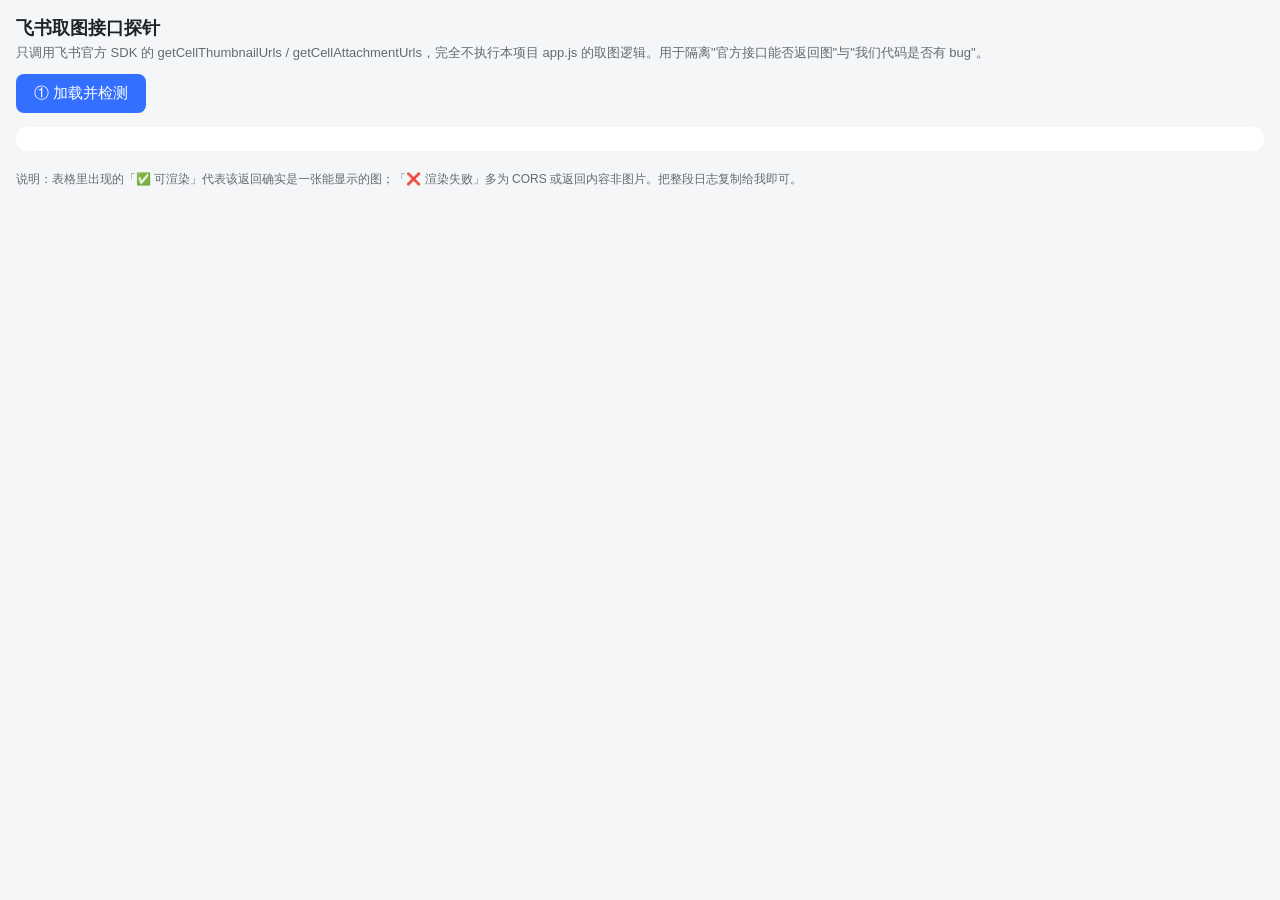
<file: probe.html>
<!DOCTYPE html>
<html lang="zh-CN">
<head>
<meta charset="UTF-8" />
<meta name="viewport" content="width=device-width, initial-scale=1" />
<title>飞书取图接口探针（仅测官方SDK，不碰本项目取图代码）</title>
<style>
  body{font-family:-apple-system,Segoe UI,Roboto,'Microsoft YaHei',sans-serif;margin:0;padding:16px;background:#f5f6f8;color:#1f2329}
  h1{font-size:18px;margin:0 0 4px}
  .sub{color:#646a73;font-size:13px;margin-bottom:12px}
  button{font-size:15px;padding:10px 18px;border:0;border-radius:8px;background:#3370ff;color:#fff;cursor:pointer}
  button:disabled{opacity:.5;cursor:default}
  #out{margin-top:14px;background:#fff;border-radius:10px;padding:12px 14px;font:13px/1.7 ui-monospace,SFMono-Regular,Menlo,Consolas,monospace;white-space:pre-wrap;word-break:break-all;max-height:55vh;overflow:auto}
  .row{padding:2px 0;border-bottom:1px dashed #eee}
  .err{color:#d83931}.ok{color:#2ea121}.warn{color:#bb7a00}.info{color:#3370ff}
  #render{margin-top:10px;display:flex;gap:8px;flex-wrap:wrap}
  #render img{width:160px;height:160px;object-fit:contain;border:1px solid #ddd;border-radius:6px;background:#fff}
  .legend{margin-top:10px;font-size:12px;color:#646a73}
</style>
</head>
<body>
<h1>飞书取图接口探针</h1>
<div class="sub">只调用飞书官方 SDK 的 getCellThumbnailUrls / getCellAttachmentUrls，完全不执行本项目 app.js 的取图逻辑。用于隔离"官方接口能否返回图"与"我们代码是否有 bug"。</div>
<button id="run">① 加载并检测</button>
<div id="out"></div>
<div id="render"></div>
<div class="legend">说明：表格里出现的「✅ 可渲染」代表该返回确实是一张能显示的图；「❌ 渲染失败」多为 CORS 或返回内容非图片。把整段日志复制给我即可。</div>

<script type="module">
const $out = document.getElementById('out');
const $render = document.getElementById('render');
function log(msg, type) {
  const d = document.createElement('div');
  d.className = 'row' + (type ? ' ' + type : '');
  d.textContent = msg;
  $out.appendChild(d);
  $out.scrollTop = $out.scrollHeight;
}
function render(src) {
  const img = document.createElement('img');
  img.src = src;
  img.onload = () => log('    ✅ 该返回可渲染为图片', 'ok');
  img.onerror = () => log('    ❌ 渲染失败（可能是 CORS 拦截或返回内容非图片）', 'err');
  $render.appendChild(img);
}
function dumpItem(label, x) {
  if (x == null) { log(label + ': null'); return; }
  if (typeof x === 'string') {
    log(label + ': 字符串(长度=' + x.length + ') 前80字=「' + x.slice(0, 80) + '」', 'info');
    if (/^https?:\/\//i.test(x)) render(x);
    else if (/^data:/i.test(x)) render(x);
    else if (/^[A-Za-z0-9+/=]{20,}$/.test(x)) render('data:image/png;base64,' + x);
    return;
  }
  if (typeof x === 'object') {
    const keys = Object.keys(x);
    log(label + ': 对象，键=[' + keys.join(',') + ']', 'info');
    for (const k of ['url', 'thumbnail', 'base64', 'data', 'downloadUrl', 'type', 'width', 'height', 'token']) {
      if (x[k] != null) log('    ' + k + ' = ' + (typeof x[k] === 'string' ? ('「' + x[k].slice(0, 80) + '」') : JSON.stringify(x[k]).slice(0, 80)));
    }
    if (x.url) render(x.url);
    else if (x.base64) render('data:image/png;base64,' + x.base64);
    else if (x.thumbnail) render(x.thumbnail);
    return;
  }
  log(label + ': ' + typeof x);
}
async function main() {
  document.getElementById('run').disabled = true;
  $out.innerHTML = ''; $render.innerHTML = '';
  log('① 加载飞书 SDK（@lark-base-open/js-sdk@1.0.2）...');
  let bitable = null;
  const urls = [
    'https://cdn.jsdelivr.net/npm/@lark-base-open/js-sdk@1.0.2/dist/index.mjs',
    'https://esm.sh/@lark-base-open/js-sdk@1.0.2'
  ];
  for (const url of urls) {
    try {
      const m = await import(/* @vite-ignore */ url);
      if (m && m.bitable) { bitable = m.bitable; log('SDK 加载成功：' + url, 'ok'); break; }
    } catch (e) { log('SDK 加载失败 ' + url + '：' + e.message, 'err'); }
  }
  if (!bitable) { log('SDK 无法加载，终止。', 'err'); document.getElementById('run').disabled = false; return; }

  log('② 获取当前数据表 getActiveTable()...');
  let table;
  try { table = await bitable.getActiveTable(); log('当前表获取成功', 'ok'); }
  catch (e) { log('getActiveTable 失败：' + e.message, 'err'); document.getElementById('run').disabled = false; return; }

  log('③ 枚举 table 实例真实可用方法（看 getCell* 是否在列）：');
  const names = [];
  let p = table;
  while (p && p !== Object.prototype) { for (const n of Object.getOwnPropertyNames(p)) if (typeof table[n] === 'function' && !names.includes(n)) names.push(n); p = Object.getPrototypeOf(p); }
  const getMethods = names.filter(n => n.startsWith('get')).sort();
  log('  全部 get* 方法(' + getMethods.length + ')：' + getMethods.join(', '));
  log('  typeof table.getCellThumbnailUrls = ' + typeof table.getCellThumbnailUrls, typeof table.getCellThumbnailUrls === 'function' ? 'ok' : 'err');
  log('  typeof table.getCellAttachmentUrls = ' + typeof table.getCellAttachmentUrls, typeof table.getCellAttachmentUrls === 'function' ? 'ok' : 'err');

  log('④ 读取字段（找附件字段，type=17）...');
  let fields = [];
  try { fields = await table.getFields(); } catch (e) { try { fields = await table.getFieldList(); } catch (e2) { log('  读字段失败：' + e.message, 'err'); } }
  if (!Array.isArray(fields)) fields = (fields && fields.fields) || [];
  const attach = fields.filter(f => f && (f.type === 17 || (typeof f.type === 'string' && /attach/i.test(f.type))));
  log('  字段数=' + fields.length + '，疑似附件字段=' + attach.map(f => f.name + '(' + f.id + ')').join('、') || '无');
  if (!attach.length) { log('  未找到附件字段，无法继续探测。', 'warn'); document.getElementById('run').disabled = false; return; }

  log('⑤ 读记录（pageSize=3）...');
  let records = [];
  const recFn = table.getRecords ? table.getRecords : (table.getRecordList || null);
  if (!recFn) { log('  未找到读记录方法（无 getRecords/getRecordList），尝试 recordIdList...', 'warn'); }
  else { try { const r = await recFn.call(table, { pageSize: 3 }); records = Array.isArray(r) ? r : (r && r.records) || []; } catch (e) { log('  读记录失败：' + e.message, 'err'); } }
  log('  记录数=' + (records ? records.length : 0));

  log('⑥ 对第一个含附件 token 的单元格，原样调用官方接口：');
  let probed = false;
  for (const rec of (records || [])) {
    for (const f of attach) {
      const cell = rec.fields && rec.fields[f.id];
      let items = [];
      if (Array.isArray(cell)) items = cell;
      else if (cell && Array.isArray(cell.value)) items = cell.value;
      else if (cell && typeof cell === 'object') items = [cell];
      const tokens = items.filter(x => x && x.token).map(x => x.token);
      if (tokens.length) {
        log('  >>> recordId=' + rec.recordId + ' 字段=' + f.name + ' token数=' + tokens.length, 'info');
        const tk = tokens.slice(0, 2);
        try {
          log('  [A] getCellThumbnailUrls(' + JSON.stringify(tk) + ', ' + f.id + ', ' + rec.recordId + ', 720) ...');
          const r = await table.getCellThumbnailUrls(tk, f.id, rec.recordId, 720);
          log('      返回类型=' + (Array.isArray(r) ? ('数组 len=' + r.length) : typeof r), 'info');
          if (Array.isArray(r)) r.slice(0, 3).forEach((x, i) => dumpItem('      thumb[' + i + ']', x));
          else dumpItem('      thumb', r);
        } catch (e) { log('      getCellThumbnailUrls 抛错：' + e.message, 'err'); }
        try {
          log('  [B] getCellAttachmentUrls(' + JSON.stringify(tk) + ', ' + f.id + ', ' + rec.recordId + ') ...');
          const r2 = await table.getCellAttachmentUrls(tk, f.id, rec.recordId);
          log('      返回类型=' + (Array.isArray(r2) ? ('数组 len=' + r2.length) : typeof r2), 'info');
          if (Array.isArray(r2)) r2.slice(0, 3).forEach((x, i) => dumpItem('      attach[' + i + ']', x));
          else dumpItem('      attach', r2);
        } catch (e) { log('      getCellAttachmentUrls 抛错：' + e.message, 'err'); }
        probed = true; break;
      }
    }
    if (probed) break;
  }
  if (!probed) log('  未找到含附件 token 的单元格，无法探测取图。可换一个有图片的表再试。', 'warn');
  log('=== 探测结束 ===', 'ok');
  document.getElementById('run').disabled = false;
}
document.getElementById('run').addEventListener('click', () => main().catch(e => log('未捕获异常：' + (e && e.stack ? e.stack : e), 'err')));
</script>
</body>
</html>
</file>
